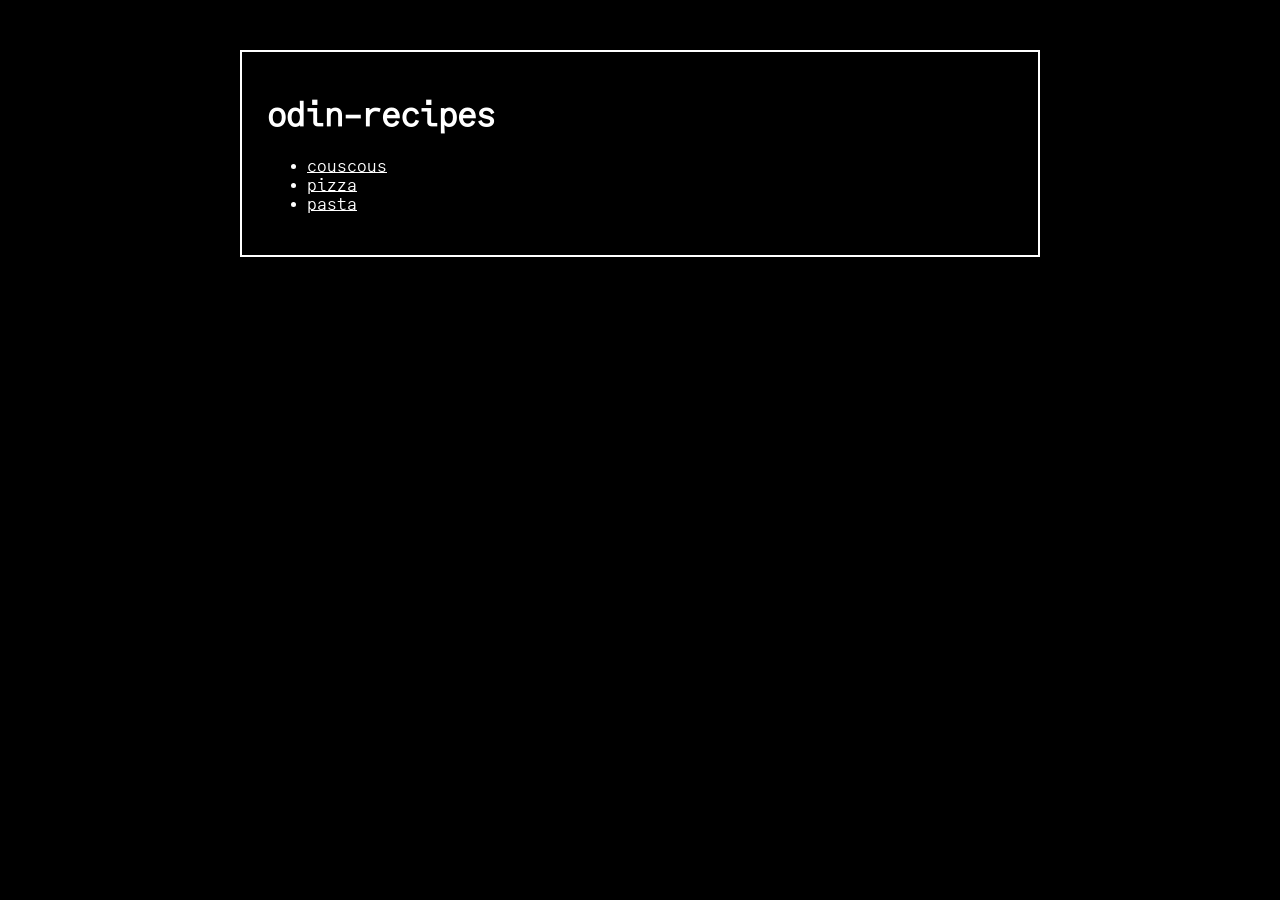
<file: index.html>
<!DOCTYPE html>
<html lang="en">

	<head>
		<meta charset="UTF-8">
		<meta name="viewport" content="width=device-width, initial-scale=1.0">
		<title>odin-recipes</title>
		<link rel="stylesheet" href="css/styles.css">
	</head>

	<body>
		<div class="content-container">
			<h1>odin-recipes</h1>
			<ul>
				<li><a href="recipes/couscous.html">couscous</a></li>
				<li><a href="recipes/pizza.html">pizza</a></li>
				<li><a href="recipes/pasta.html">pasta</a></li>
			</ul>
		</div>
	</body>
</html>
</file>
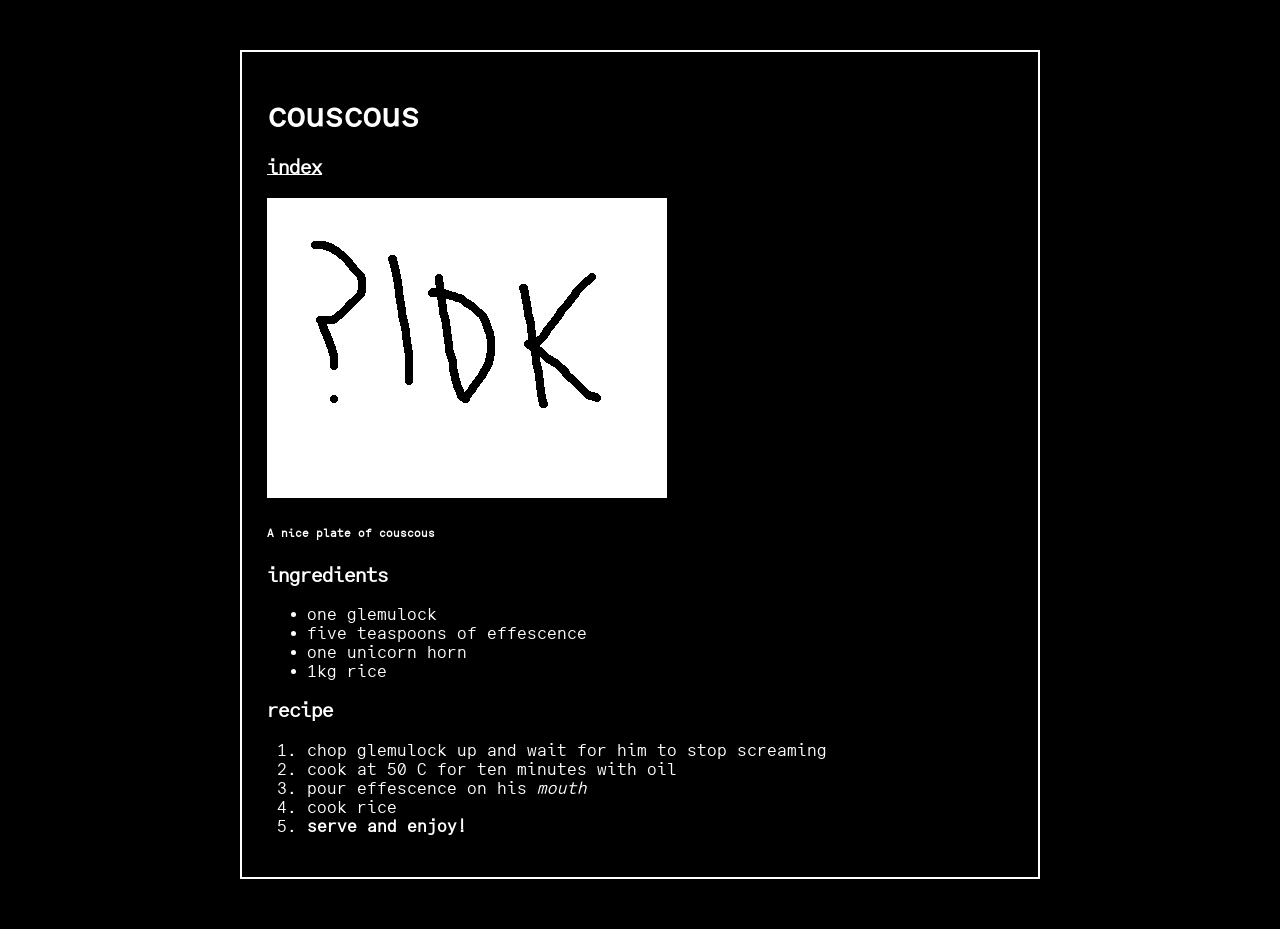
<file: recipes/couscous.html>
<!DOCTYPE html>
<html lang="en">

	<head>
		<meta charset="UTF-8">
		<meta name="viewport" content="width=device-width, initial-scale=1.0">
		<title>couscous</title>
		<link rel="stylesheet" href="../css/styles.css">
	</head>

	<body>
		<div class="content-container">
			<h1>couscous</h1>
			<a href="../index.html">
				<h3>index</h3>
			</a>

			<img src="../assets/couscous.png" alt="An image of couscous" width="400" height="300">
			<h6>A nice plate of couscous</h6>

			<h3>ingredients</h3>
			<ul>
				<li>one glemulock</li>
				<li>five teaspoons of effescence</li>
				<li>one unicorn horn</li>
				<li>1kg rice</li>
			</ul>

			<h3>recipe</h3>
			<ol>
				<li>chop glemulock up and wait for him to stop screaming</li>
				<li>cook at 50 C for ten minutes with oil</li>
				<li>pour effescence on his <em>mouth</em></li>
				<li>cook rice</li>
				<li><strong>serve and enjoy!</strong></li>
			</ol>
		</div>
	</body>
</html>
</file>
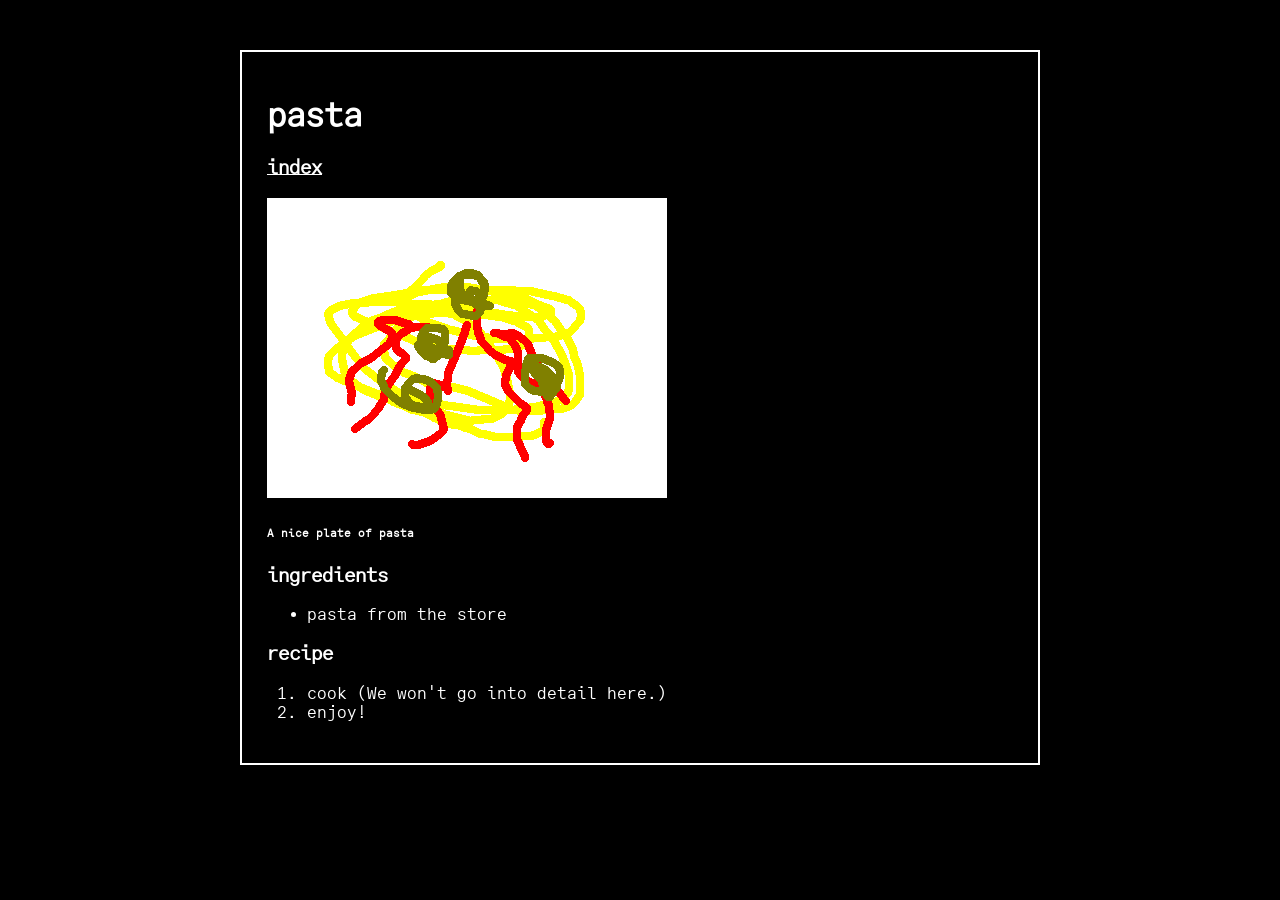
<file: recipes/pasta.html>
<!DOCTYPE html>
<html lang="en">

	<head>
		<meta charset="UTF-8">
		<meta name="viewport" content="width=device-width, initial-scale=1.0">
		<title>pasta</title>
		<link rel="stylesheet" href="../css/styles.css">
	</head>

	<body>
		<div class="content-container">
			<h1>pasta</h1>
			<a href="../index.html">
				<h3>index</h3>
			</a>

			<img src="../assets/pasta.png" alt="An image of pasta" width="400" height="300">
			<h6>A nice plate of pasta</h6>

			<h3>ingredients</h3>
			<ul>
				<li>
					pasta from the store
				</li>
			</ul>

			<h3>recipe</h3>
			<ol>
				<li>
					cook (We won't go into detail here.)
				</li>
				<li>
					enjoy!
				</li>
			</ol>
		</div>
	</body>
</html>
</file>
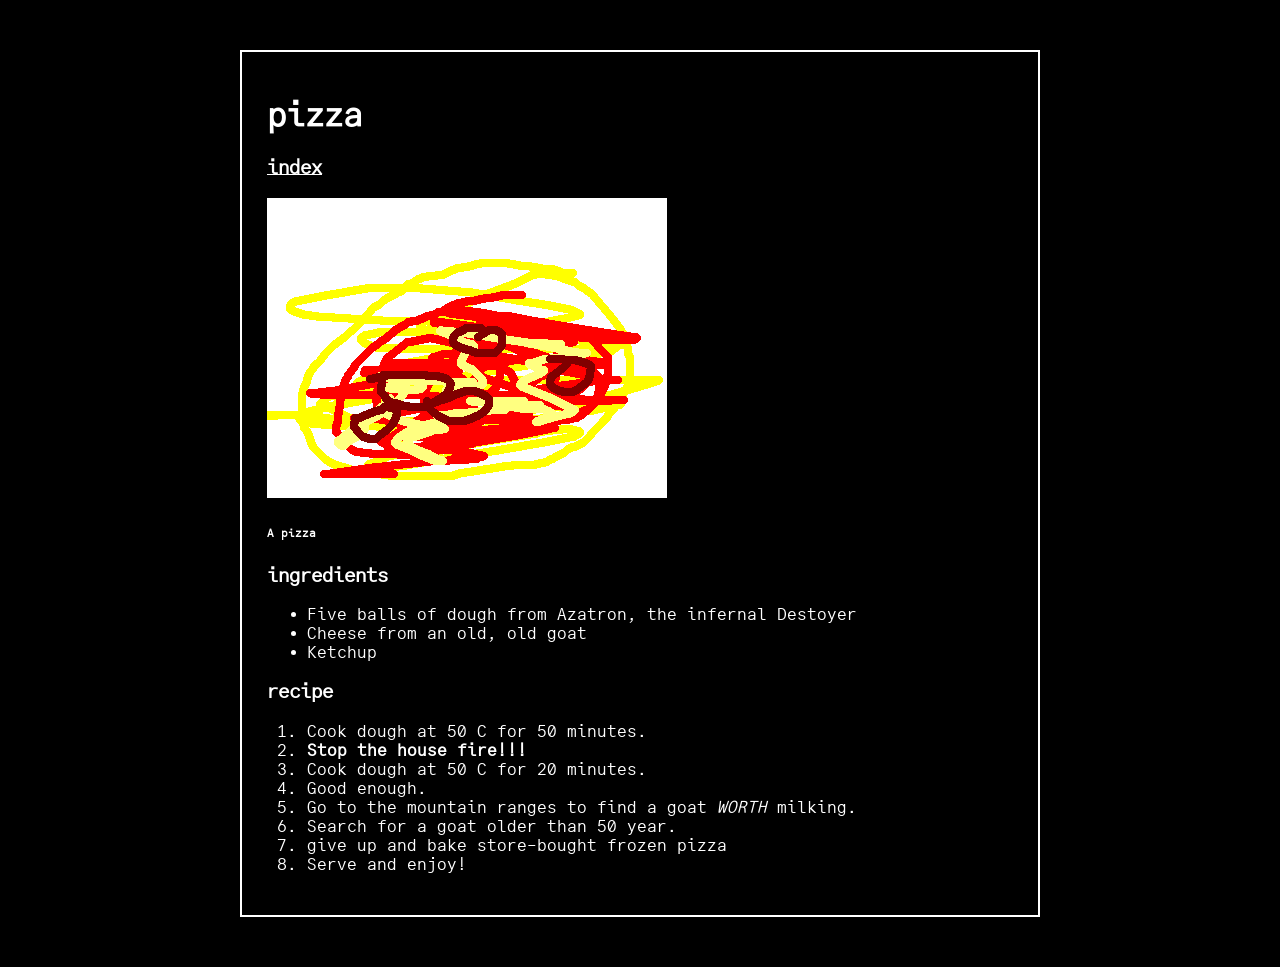
<file: recipes/pizza.html>
<!DOCTYPE html>
<html lang="en">

	<head>
		<meta charset="UTF-8">
		<meta name="viewport" content="width=device-width, initial-scale=1.0">
		<title>pizza</title>
		<link rel="stylesheet" href="../css/styles.css">
	</head>

	<body>
		<div class="content-container">
			<h1>pizza</h1>
			<a href="../index.html">
				<h3>index</h3>
			</a>

			<img src="../assets/pizza.png" alt="An image of pizza" width="400" height="300">
			<h6>A pizza</h6>

			<h3>ingredients</h3>
			<ul>
				<li>
					Five balls of dough from Azatron, the infernal Destoyer
				</li>
				<li>
					Cheese from an old, old goat
				</li>
				<li>
					Ketchup
				</li>
			</ul>

			<h3>recipe</h3>
			<ol>
				<li>
					Cook dough at 50 C for 50 minutes.
				</li>
				<li>
					<strong>Stop the house fire!!!</strong>
				</li>
				<li>
					Cook dough at 50 C for 20 minutes.
				</li>
				<li>
					Good enough.
				</li>
				<li>
					Go to the mountain ranges to find a goat <em>WORTH</em>
					milking.
				</li>
				<li>Search for a goat older than 50 year.</li>
				<li>
					give up and bake store-bought frozen pizza
				</li>
				<li>
					Serve and enjoy!
				</li>
			</ol>
		</div>
	</body>
</html>
</file>
<file: css/styles.css>
@font-face {
  font-family: goorm;
  src: url(goorm-sans-code.woff2);
}


html {
  background-color: black;
}

* {
  color: white;
  font-family: goorm, monospace;
  box-sizing: border-box;
}

.content-container {
  width: 800px;
  border: 2px solid white;
  padding: 25px;
  margin: 50px auto;
}
</file>
